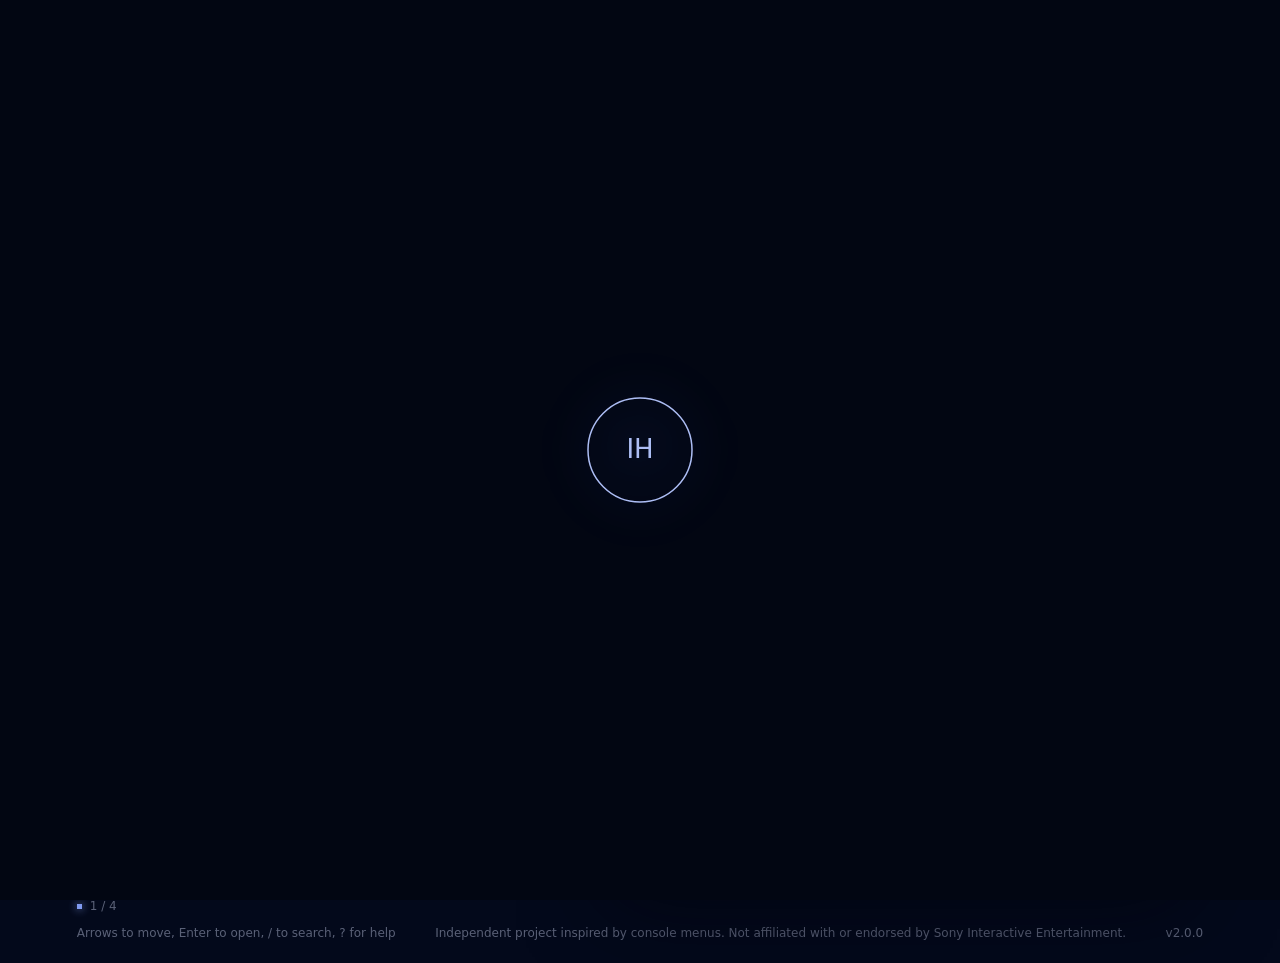
<file: index.html>
<!doctype html>
<html lang="en" dir="ltr">
<head>
  <meta charset="utf-8" />
  <meta name="viewport" content="width=device-width, initial-scale=1, viewport-fit=cover" />
  <meta name="theme-color" content="#04101f" />
  <meta http-equiv="Content-Security-Policy" content="default-src 'self'; script-src 'self'; style-src 'self' 'unsafe-inline' https://fonts.googleapis.com; font-src https://fonts.gstatic.com; img-src 'self' data: https://avatars.githubusercontent.com; connect-src https://api.github.com; base-uri 'self'; form-action 'none'" />
  <title>Iliya Haddad — XMB developer portfolio</title>
  <meta name="description" content="Iliya Haddad — independent developer. Explore drivers, retro tooling, embedded projects and open-source work through an interactive XMB-inspired portfolio. Available in English and Persian." />
  <meta name="author" content="Iliya Haddad" />
  <meta property="og:type" content="website" />
  <meta property="og:title" content="Iliya Haddad — developer portfolio" />
  <meta property="og:description" content="Live GitHub projects, languages and activity in an XMB-inspired interface." />
  <meta property="og:image" content="assets/og-image.svg" />
  <meta name="twitter:card" content="summary_large_image" />
  <link rel="icon" href="assets/favicon.svg" type="image/svg+xml" />
  <link rel="manifest" href="manifest.webmanifest" />
  <link rel="preconnect" href="https://api.github.com" crossorigin />
  <link rel="preconnect" href="https://fonts.googleapis.com" />
  <link rel="preconnect" href="https://fonts.gstatic.com" crossorigin />
  <link rel="stylesheet" href="https://fonts.googleapis.com/css2?family=Albert+Sans:wght@300;400;500;600&family=Vazirmatn:wght@300;400;500;600&display=swap" />
  <link rel="stylesheet" href="styles.css" />
</head>
<body>
  <canvas id="wave" aria-hidden="true"></canvas>
  <div class="veil" aria-hidden="true"></div>

  <div id="boot" aria-hidden="true">
    <svg viewBox="0 0 120 120" width="120" height="120"><circle class="ring" cx="60" cy="60" r="52" fill="none" stroke="currentColor" stroke-width="1.5"/><text x="60" y="68" text-anchor="middle" font-size="26" font-weight="500" fill="currentColor">IH</text></svg>
  </div>

  <a class="skip" href="#detail" data-i18n="a11y.skip">Skip to details</a>

  <div class="app">
    <header class="topbar">
      <a class="brand" href="#home/welcome" aria-label="Home">
        <span class="mark">IH</span>
        <span class="brand-text"><b data-i18n="brand.name">Iliya Haddad</b><small data-i18n="brand.sub">Developer portfolio</small></span>
      </a>
      <div class="tools">
        <span class="status" id="status" data-state="loading"><i class="dot"></i><span id="status-text">Connecting</span></span>
        <button type="button" class="tool" id="btn-search" data-icon="search" data-i18n-label="tool.search" aria-label="Search"></button>
        <button type="button" class="tool text" id="btn-lang" data-i18n-label="tool.lang" aria-label="Language"><span id="btn-lang-text">فا</span></button>
        <button type="button" class="tool" id="btn-refresh" data-icon="refresh" data-i18n-label="tool.refresh" aria-label="Refresh"></button>
        <button type="button" class="tool hide-sm" id="btn-full" data-icon="expand" data-i18n-label="tool.full" aria-label="Fullscreen"></button>
        <button type="button" class="tool" id="btn-help" data-icon="help" data-i18n-label="tool.help" aria-label="Help"></button>
        <time id="clock">--:--</time>
      </div>
    </header>

    <main class="xmb" id="xmb">
      <h1 class="sr-only">Iliya Haddad — developer portfolio</h1>
      <div class="rail-wrap"><nav class="rail" id="rail" role="tablist" aria-label="Categories"></nav></div>
      <div class="body">
        <div class="items-wrap">
          <div class="items" id="items" role="listbox" aria-label="Items"></div>
        </div>
        <section class="detail" id="detail" tabindex="-1" aria-label="Details"></section>
      </div>
      <div class="count"><i></i><span id="item-count">01 / 04</span></div>
    </main>

    <footer class="foot">
      <span id="foot-hint" class="hide-sm"></span>
      <span id="foot-disc"></span>
      <span id="version"></span>
    </footer>
  </div>

  <div id="palette" class="overlay" role="dialog" aria-modal="true" aria-label="Search" hidden>
    <div class="sheet">
      <div class="search-row"><span data-icon="search"></span><input id="palette-input" type="text" autocomplete="off" spellcheck="false" role="combobox" aria-expanded="true" aria-controls="palette-list" placeholder="Search projects, languages, pages" /></div>
      <ul id="palette-list" role="listbox"></ul>
    </div>
  </div>

  <div id="help" class="overlay" role="dialog" aria-modal="true" aria-labelledby="help-title" hidden>
    <div class="sheet pad">
      <h2 id="help-title" data-i18n="help.title">Keyboard, touch and gamepad</h2>
      <div id="help-body"></div>
      <p class="hint" data-i18n="help.touch">On touch screens, swipe sideways to change category and tap an item to select it. A connected gamepad works too: D-pad to move, A to open, B to go back.</p>
      <button type="button" class="btn primary" id="help-close" data-i18n="btn.close">Close</button>
    </div>
  </div>

  <div id="toast" role="status" aria-live="polite"></div>
  <div id="sr" class="sr-only" aria-live="polite"></div>

  <noscript>
    <div class="noscript">
      <h2>Iliya Haddad — developer portfolio</h2>
      <p>This interactive portfolio needs JavaScript. You can still browse everything on GitHub:</p>
      <p><a href="https://github.com/iliyahaddad">github.com/iliyahaddad</a> · <a href="https://github.com/iliyahaddad?tab=repositories">All repositories</a></p>
    </div>
  </noscript>

  <script type="application/ld+json">{"@context":"https://schema.org","@type":"Person","name":"Iliya Haddad","url":"https://github.com/iliyahaddad","sameAs":["https://github.com/iliyahaddad"],"jobTitle":"Independent developer"}</script>
  <script src="config.js"></script>
  <script src="i18n.js"></script>
  <script src="wave.js"></script>
  <script src="app.js"></script>
</body>
</html>
</file>
<file: styles.css>
/* ==========================================================================
   XMB developer portfolio — styles
   Colour is driven by two variables (--h hue, --s saturation) so a theme
   change recolours everything, including the canvas background.
   ========================================================================== */
@property --h { syntax: '<number>'; inherits: true; initial-value: 210; }
@property --s { syntax: '<percentage>'; inherits: true; initial-value: 80%; }

:root {
  --h: 210; --s: 80%; --dir: 1;
  --cat-w: 118px; --item-h: 70px; --anchor: clamp(20px, 6vw, 96px);
  --ink: hsl(var(--h) 60% 97%);
  --muted: hsl(var(--h) 25% 78% / .78);
  --faint: hsl(var(--h) 22% 70% / .55);
  --accent: hsl(var(--h) var(--s) 72%);
  --accent-strong: hsl(var(--h) var(--s) 82%);
  --line: hsl(var(--h) var(--s) 85% / .14);
  --glass-a: hsl(var(--h) var(--s) 34% / .30);
  --glass-b: hsl(var(--h) var(--s) 10% / .46);
  --font: 'Albert Sans', 'Vazirmatn', system-ui, -apple-system, 'Segoe UI', sans-serif;
  transition: --h 1.2s ease, --s 1.2s ease;
  color-scheme: dark;
}
html[lang='fa'] { --font: 'Vazirmatn', 'Albert Sans', system-ui, sans-serif; }

*, *::before, *::after { box-sizing: border-box; }
html { -webkit-text-size-adjust: 100%; }
body {
  margin: 0; min-height: 100vh; min-height: 100dvh; color: var(--ink); font-family: var(--font); font-weight: 400;
  line-height: 1.6; overflow-x: hidden;
  background:
    radial-gradient(ellipse 80% 60% at 78% 18%, hsl(var(--h) var(--s) 27%) 0, transparent 70%),
    radial-gradient(ellipse 70% 70% at 10% 100%, hsl(calc(var(--h) + 24) var(--s) 16%) 0, transparent 70%),
    hsl(var(--h) var(--s) 6%);
  background-attachment: fixed;
}
body.modal { overflow: hidden; }
a { color: inherit; text-decoration: none; }
button { font: inherit; color: inherit; cursor: pointer; }
h1, h2, h3, p, ul, ol, dl, dd { margin: 0; }
ul, ol { padding: 0; list-style: none; }
:focus-visible { outline: 2px solid var(--accent-strong); outline-offset: 3px; border-radius: 6px; }
.sr-only { position: absolute; width: 1px; height: 1px; margin: -1px; padding: 0; overflow: hidden; clip: rect(0 0 0 0); white-space: nowrap; border: 0; }
.skip { position: fixed; top: 8px; inset-inline-start: 8px; z-index: 100; padding: 8px 14px; background: var(--ink); color: #04101f; border-radius: 8px; transform: translateY(-200%); }
.skip:focus { transform: none; }

#wave { position: fixed; inset: 0; width: 100%; height: 100%; z-index: -2; pointer-events: none; }
.veil { position: fixed; inset: 0; z-index: -1; pointer-events: none; background: radial-gradient(ellipse at 50% 120%, hsl(var(--h) var(--s) 4% / .75), transparent 60%), linear-gradient(hsl(var(--h) var(--s) 4% / .35), transparent 22%); }

.ic { width: 1em; height: 1em; flex: none; display: inline-block; vertical-align: -.12em; }
.dot { display: inline-block; width: 8px; height: 8px; border-radius: 50%; margin-inline-end: 8px; background: var(--accent); }

/* ------------------------------------------------------------------ layout */
.app { min-height: 100vh; min-height: 100dvh; display: flex; flex-direction: column; padding-top: env(safe-area-inset-top); padding-bottom: env(safe-area-inset-bottom); }

.topbar { display: flex; align-items: center; justify-content: space-between; gap: 16px; padding: 18px var(--anchor) 6px; }
.brand { display: flex; align-items: center; gap: 12px; min-width: 0; }
.mark { width: 40px; height: 40px; flex: none; display: grid; place-items: center; border-radius: 50%; border: 1px solid hsl(var(--h) var(--s) 80% / .5); color: var(--accent-strong); font-weight: 600; font-size: 13px; letter-spacing: .04em; box-shadow: 0 0 24px hsl(var(--h) var(--s) 55% / .3); }
.brand-text { display: flex; flex-direction: column; line-height: 1.25; min-width: 0; }
.brand-text b { font-weight: 500; font-size: 15px; }
.brand-text small { color: var(--faint); font-size: 12px; }
.tools { display: flex; align-items: center; gap: 6px; }
.tool { width: 38px; height: 38px; display: grid; place-items: center; background: transparent; border: 1px solid transparent; border-radius: 50%; color: var(--muted); font-size: 19px; transition: background .2s, color .2s, border-color .2s; }
.tool.text { font-size: 13px; font-weight: 500; }
.tool:hover { background: hsl(var(--h) var(--s) 80% / .1); color: var(--ink); border-color: var(--line); }
#clock { margin-inline-start: 8px; font-size: 15px; font-weight: 300; color: var(--muted); font-variant-numeric: tabular-nums; min-width: 3.2em; text-align: end; }
.status { display: inline-flex; align-items: center; gap: 8px; font-size: 12.5px; color: var(--muted); margin-inline-end: 10px; }
.status .dot { margin: 0; background: #7be4cb; box-shadow: 0 0 10px #7be4cb; }
.status[data-state='loading'] .dot { background: var(--accent); animation: pulse 1s ease-in-out infinite alternate; box-shadow: 0 0 10px var(--accent); }
.status[data-state='cached'] .dot, .status[data-state='limited'] .dot, .status[data-state='offline'] .dot { background: #f1b872; box-shadow: 0 0 10px #f1b872; }
@keyframes pulse { to { opacity: .3; transform: scale(.7); } }

.xmb { flex: 1; display: flex; flex-direction: column; position: relative; padding-top: 14px; --ci: 0; --sel: 0; }

/* ---------------------------------------------------------------- category rail */
.rail-wrap { overflow: hidden; padding-inline: 0; }
.rail { display: flex; width: max-content; padding-inline-start: var(--anchor); padding-block: 14px 8px; transform: translateX(calc(var(--ci) * var(--cat-w) * var(--dir) * -1)); transition: transform .5s cubic-bezier(.2, .8, .2, 1); }
.cat { width: var(--cat-w); flex: none; display: flex; flex-direction: column; align-items: center; gap: 10px; background: none; border: 0; padding: 6px 4px; color: var(--muted); opacity: .6; transition: opacity .35s, color .35s; }
.cat .ic { font-size: 34px; stroke-width: 1.3; transition: transform .45s cubic-bezier(.2, .8, .2, 1), filter .45s; }
.cat span { font-size: 13.5px; font-weight: 400; white-space: nowrap; }
.cat:hover { opacity: .9; color: var(--ink); }
.cat.active { opacity: 1; color: var(--ink); }
.cat.active .ic { transform: scale(1.4); margin-block: 4px; color: var(--accent-strong); filter: drop-shadow(0 0 14px hsl(var(--h) var(--s) 65% / .75)); }
.cat.active span { font-weight: 500; }
.cat.before { opacity: 0; pointer-events: none; }

/* ----------------------------------------------------------------- body grid */
.body { flex: 1; display: grid; grid-template-columns: minmax(300px, .85fr) minmax(0, 1.15fr); gap: clamp(20px, 3vw, 56px); padding: 6px clamp(20px, 5vw, 80px) 10px var(--anchor); padding-inline: var(--anchor) clamp(20px, 5vw, 80px); height: clamp(400px, calc(100vh - 300px), 720px); height: clamp(400px, calc(100dvh - 300px), 720px); min-height: 0; }
.items-wrap { position: relative; overflow: hidden; -webkit-mask-image: linear-gradient(transparent 0, #000 12%, #000 88%, transparent 100%); mask-image: linear-gradient(transparent 0, #000 12%, #000 88%, transparent 100%); }
.items { position: absolute; inset-inline: 0; top: 30%; padding-inline-start: calc(var(--cat-w) / 2 - 29px); transform: translateY(calc(var(--sel) * var(--item-h) * -1)); transition: transform .4s cubic-bezier(.2, .8, .2, 1); }
.item { width: 100%; height: var(--item-h); display: flex; align-items: center; gap: 18px; background: none; border: 0; text-align: start; padding: 0; --d: 0; opacity: max(.14, calc(1 - var(--d) * .25)); transition: opacity .35s; }
.item-ic { width: 58px; height: 58px; flex: none; display: grid; place-items: center; border-radius: 16px; font-size: 26px; color: var(--muted); border: 1px solid transparent; transition: all .35s; }
.item-tx { display: flex; flex-direction: column; min-width: 0; line-height: 1.3; }
.item-tx b { font-weight: 300; font-size: 18px; color: var(--muted); overflow: hidden; text-overflow: ellipsis; white-space: nowrap; transition: font-size .3s, color .3s; }
.item-tx small { font-size: 12.5px; color: var(--faint); max-height: 0; opacity: 0; overflow: hidden; transition: max-height .3s, opacity .3s; white-space: nowrap; text-overflow: ellipsis; }
.item:hover .item-tx b { color: var(--ink); }
.item.selected .item-ic { color: var(--accent-strong); background: hsl(var(--h) var(--s) 70% / .12); border-color: hsl(var(--h) var(--s) 80% / .35); box-shadow: 0 0 28px hsl(var(--h) var(--s) 60% / .28); }
.item.selected .item-tx b { font-size: 24px; color: var(--ink); font-weight: 400; }
.item.selected .item-tx small { max-height: 22px; opacity: 1; }

.count { position: absolute; inset-inline-start: var(--anchor); bottom: -6px; display: flex; align-items: center; gap: 8px; color: var(--faint); font-size: 12px; font-variant-numeric: tabular-nums; }
.count span { direction: ltr; }
.count i { width: 5px; height: 5px; background: var(--accent); box-shadow: 0 0 8px var(--accent); }

/* -------------------------------------------------------------------- detail */
.detail { position: relative; overflow-y: auto; overflow-x: hidden; border-radius: 22px; border: 1px solid var(--line); background: linear-gradient(140deg, var(--glass-a), var(--glass-b)); -webkit-backdrop-filter: blur(22px); backdrop-filter: blur(22px); scrollbar-width: thin; scrollbar-color: hsl(var(--h) var(--s) 70% / .3) transparent; box-shadow: 0 30px 80px -30px hsl(var(--h) 80% 3% / .8); outline-offset: -2px; }
.panel { padding: clamp(24px, 3.2vw, 44px); }
.panel.enter { animation: enter .38s cubic-bezier(.2, .8, .2, 1); }
@keyframes enter { from { opacity: 0; transform: translateX(calc(14px * var(--dir))); } }

.kicker { color: var(--accent); font-size: 13.5px; font-weight: 500; display: flex; align-items: center; margin-bottom: 10px; }
.panel h2 { font-weight: 300; font-size: clamp(26px, 3vw, 40px); line-height: 1.15; letter-spacing: -.02em; margin-bottom: 14px; max-width: 22em; }
html[lang='fa'] .panel h2 { letter-spacing: 0; line-height: 1.35; }
.panel h3 { font-size: 13.5px; font-weight: 500; color: var(--muted); margin-bottom: 10px; }
.repo-name { overflow-wrap: anywhere; font-size: clamp(22px, 2.6vw, 34px) !important; }
.lead { color: var(--muted); font-size: 15.5px; line-height: 1.75; max-width: 38em; }
.lead.big { font-size: 18px; font-weight: 300; line-height: 1.8; color: hsl(var(--h) 40% 90% / .9); }
html[lang='fa'] .lead { line-height: 2; }
.hint { color: var(--faint); font-size: 13px; margin-top: 14px; max-width: 38em; }
.empty { color: var(--muted); padding: 10px 0; }
.block { margin-top: 24px; }

.hero-id { display: flex; align-items: center; gap: 14px; margin-bottom: clamp(18px, 3vh, 34px); }
.hero-id b { display: block; font-weight: 500; }
.hero-id span { display: block; color: var(--muted); font-size: 13.5px; }
.hero-id.big h2 { margin: 0; font-size: 30px; }
.avatar { width: 52px; height: 52px; border-radius: 50%; object-fit: cover; border: 1px solid hsl(var(--h) var(--s) 80% / .5); background: hsl(var(--h) var(--s) 20%); }
.hero-id.big .avatar { width: 72px; height: 72px; }
.hero-title { font-size: clamp(34px, 4.6vw, 62px) !important; font-weight: 300 !important; line-height: 1.04 !important; letter-spacing: -.035em !important; margin-bottom: 18px !important; max-width: 11em !important; background: linear-gradient(120deg, var(--ink) 30%, var(--accent) 100%); -webkit-background-clip: text; background-clip: text; -webkit-text-fill-color: transparent; padding-bottom: .08em; }
html[lang='fa'] .hero-title { line-height: 1.3 !important; letter-spacing: 0 !important; }

.stats { display: flex; gap: clamp(22px, 4vw, 54px); margin: 26px 0 8px; padding-top: 22px; border-top: 1px solid var(--line); }
.stats.wrap { flex-wrap: wrap; border-top: 0; padding-top: 0; }
.stat { display: flex; flex-direction: column; gap: 4px; min-width: 70px; }
.stat strong { font-weight: 300; font-size: clamp(28px, 3vw, 40px); line-height: 1; font-variant-numeric: tabular-nums; }
.stat span { font-size: 12.5px; color: var(--faint); }

.actions { display: flex; flex-wrap: wrap; gap: 10px; margin-top: 28px; }
.btn { display: inline-flex; align-items: center; gap: 10px; padding: 11px 18px; border-radius: 999px; font-size: 14px; font-weight: 500; border: 1px solid hsl(var(--h) var(--s) 80% / .3); background: hsl(var(--h) var(--s) 80% / .06); color: var(--ink); transition: transform .2s, background .2s, box-shadow .2s; }
.btn .ic { font-size: 17px; }
.btn:hover { background: hsl(var(--h) var(--s) 80% / .16); transform: translateY(-1px); }
.btn.primary { background: var(--accent-strong); color: hsl(var(--h) 70% 10%); border-color: transparent; }
.btn.primary:hover { box-shadow: 0 10px 30px hsl(var(--h) var(--s) 60% / .4); background: hsl(var(--h) var(--s) 88%); }
.btn.small { padding: 7px 14px; font-size: 13px; margin-top: 8px; }

.cards { display: grid; grid-template-columns: repeat(auto-fill, minmax(215px, 1fr)); gap: 12px; margin-top: 20px; }
.card { text-align: start; display: flex; flex-direction: column; gap: 6px; padding: 16px 16px 14px; border-radius: 14px; border: 1px solid var(--line); background: hsl(var(--h) var(--s) 12% / .5); transition: border-color .2s, transform .2s, background .2s; }
.card:hover { border-color: hsl(var(--h) var(--s) 80% / .4); background: hsl(var(--h) var(--s) 20% / .5); transform: translateY(-2px); }
.card b { font-weight: 500; font-size: 14.5px; overflow-wrap: anywhere; }
.card p { font-size: 13px; color: var(--muted); line-height: 1.55; display: -webkit-box; -webkit-line-clamp: 3; -webkit-box-orient: vertical; overflow: hidden; }
.meta { display: flex; flex-wrap: wrap; gap: 4px 12px; margin-top: auto; padding-top: 6px; font-size: 12px; color: var(--faint); }
.meta em { font-style: normal; display: inline-flex; align-items: center; gap: 5px; }
.meta i, .chip i, .legend i { width: 9px; height: 9px; border-radius: 50%; display: inline-block; }

.filters { display: flex; flex-wrap: wrap; align-items: center; gap: 8px; margin-top: 12px; }
.flabel { font-size: 12.5px; color: var(--faint); margin-inline-end: 4px; min-width: 4.4em; }
.chips { display: flex; flex-wrap: wrap; gap: 8px; margin-top: 18px; }
.chip { display: inline-flex; align-items: center; gap: 7px; padding: 6px 13px; border-radius: 999px; font-size: 13px; color: var(--muted); border: 1px solid var(--line); background: hsl(var(--h) var(--s) 80% / .05); transition: all .2s; }
.chip span { color: var(--faint); }
.chip:hover { color: var(--ink); border-color: hsl(var(--h) var(--s) 80% / .4); }
.chip.on { color: hsl(var(--h) 70% 10%); background: var(--accent-strong); border-color: transparent; }
.chip.on span { color: inherit; opacity: .7; }
.chip.big { font-size: 16px; padding: 10px 22px; }

.facts { display: flex; flex-wrap: wrap; gap: 8px 22px; margin-top: 18px; color: var(--muted); font-size: 13.5px; }
.facts li { display: inline-flex; align-items: center; gap: 7px; }
.facts b { color: var(--ink); font-weight: 500; }
.facts .ic { font-size: 16px; color: var(--accent); }
.facts.col { flex-direction: column; gap: 12px; }
.facts.spaced { margin-block: 22px 0; }
.facts.spaced li { display: grid; grid-template-columns: 22px 7.5em 1fr; gap: 10px; }
.facts a { color: var(--accent-strong); text-decoration: underline; text-underline-offset: 3px; overflow-wrap: anywhere; }

.langbar { display: flex; gap: 3px; height: 10px; border-radius: 99px; overflow: hidden; margin-top: 12px; }
.langbar i { display: block; min-width: 4px; }
.legend { display: flex; flex-wrap: wrap; gap: 6px 18px; margin-top: 12px; font-size: 13px; color: var(--muted); }
.legend li { display: inline-flex; align-items: center; gap: 7px; }
.legend span { color: var(--faint); }
.readme p { color: var(--muted); font-size: 13.5px; line-height: 1.7; max-width: 42em; }
.readme p + p { margin-top: 6px; }

.rows { display: flex; flex-direction: column; gap: 18px; margin-top: 22px; }
.row { display: flex; gap: 16px; align-items: flex-start; }
.row-ic { width: 40px; height: 40px; flex: none; display: grid; place-items: center; border-radius: 12px; font-size: 20px; color: var(--accent-strong); background: hsl(var(--h) var(--s) 70% / .1); border: 1px solid var(--line); }
.row b { font-weight: 500; display: block; }
.row p { color: var(--muted); font-size: 14px; line-height: 1.65; }

.feed { margin-top: 18px; display: flex; flex-direction: column; gap: 10px; }
.feed li { display: grid; grid-template-columns: 40px 1fr auto; gap: 14px; align-items: center; }
.feed a { font-size: 14.5px; overflow-wrap: anywhere; } .feed a:hover { color: var(--accent-strong); }
.feed time, .timeline time { color: var(--faint); font-size: 12.5px; white-space: nowrap; }
.timeline { margin-top: 20px; border-inline-start: 1px solid var(--line); padding-inline-start: 22px; display: flex; flex-direction: column; gap: 20px; }
.timeline li { display: flex; flex-direction: column; gap: 2px; position: relative; }
.timeline li::before { content: ''; position: absolute; inset-inline-start: -27px; top: .55em; width: 9px; height: 9px; border-radius: 50%; background: var(--accent); box-shadow: 0 0 10px var(--accent); }
.timeline span { color: var(--muted); font-size: 13.5px; display: -webkit-box; -webkit-line-clamp: 2; -webkit-box-orient: vertical; overflow: hidden; }
.linklike { background: none; border: 0; padding: 0; text-align: start; font-weight: 500; font-size: 16px; color: var(--ink); } .linklike:hover { color: var(--accent-strong); }

.linkcard { display: flex; justify-content: space-between; align-items: center; gap: 16px; margin-top: 26px; padding: 18px 20px; border: 1px solid var(--line); border-radius: 14px; background: hsl(var(--h) var(--s) 12% / .5); font-size: 15px; overflow-wrap: anywhere; transition: border-color .2s, background .2s; }
.linkcard:hover { border-color: hsl(var(--h) var(--s) 80% / .45); background: hsl(var(--h) var(--s) 22% / .5); }
.linkcard .ic { font-size: 20px; color: var(--accent); }

.swatches { display: grid; grid-template-columns: repeat(auto-fill, minmax(110px, 1fr)); gap: 12px; margin-top: 22px; }
.swatch { background: none; border: 1px solid var(--line); border-radius: 14px; padding: 10px; display: flex; flex-direction: column; gap: 8px; align-items: stretch; font-size: 13px; color: var(--muted); }
.swatch i { height: 44px; border-radius: 9px; display: block; }
.swatch.on { border-color: var(--accent-strong); color: var(--ink); box-shadow: 0 0 0 1px var(--accent-strong); }

.keys { display: grid; grid-template-columns: repeat(auto-fill, minmax(250px, 1fr)); gap: 10px 28px; margin-top: 22px; }
.keys div { display: flex; align-items: center; gap: 12px; }
.keys dt { flex: none; min-width: 5.6em; direction: ltr; text-align: start; }
html[dir='rtl'] .keys dt { text-align: end; }
.keys dd { color: var(--muted); font-size: 14px; }
kbd { display: inline-block; padding: 2px 8px; border-radius: 6px; border: 1px solid hsl(var(--h) var(--s) 80% / .3); border-bottom-width: 2px; background: hsl(var(--h) var(--s) 80% / .07); font: 500 12.5px var(--font); color: var(--ink); }

.notice { display: flex; gap: 12px; align-items: flex-start; margin-top: 20px; padding: 14px 16px; border-radius: 14px; font-size: 14px; }
.notice.warn { background: hsl(36 80% 60% / .1); border: 1px solid hsl(36 80% 70% / .3); }
.notice .ic { font-size: 20px; color: #f1b872; margin-top: 2px; }
.notice p { color: var(--muted); font-size: 13.5px; }

.skel-list { display: grid; gap: 10px; margin-top: 14px; }
.skel { height: 54px; border-radius: 12px; background: linear-gradient(100deg, hsl(var(--h) var(--s) 80% / .05) 30%, hsl(var(--h) var(--s) 80% / .12) 50%, hsl(var(--h) var(--s) 80% / .05) 70%); background-size: 300% 100%; animation: shimmer 1.4s linear infinite; }
@keyframes shimmer { from { background-position: 100% 0; } to { background-position: -100% 0; } }

/* ------------------------------------------------------------ footer / misc */
.foot { display: flex; justify-content: space-between; gap: 18px; padding: 14px var(--anchor) 20px; color: var(--faint); font-size: 12px; }
#foot-disc { text-align: center; flex: 1; }
.noscript { padding: 40px var(--anchor); }
.noscript a { text-decoration: underline; }

#toast { position: fixed; inset-inline: 0; bottom: calc(24px + env(safe-area-inset-bottom)); margin-inline: auto; width: max-content; max-width: 90vw; padding: 11px 20px; border-radius: 999px; background: var(--accent-strong); color: hsl(var(--h) 70% 10%); font-size: 14px; font-weight: 500; opacity: 0; transform: translateY(16px); pointer-events: none; transition: .3s; z-index: 80; }
#toast.show { opacity: 1; transform: none; }

.overlay { position: fixed; inset: 0; z-index: 60; display: grid; place-items: start center; padding: 12vh 16px 16px; background: hsl(var(--h) var(--s) 3% / .6); -webkit-backdrop-filter: blur(10px); backdrop-filter: blur(10px); }
.overlay[hidden] { display: none; }
.sheet { width: min(640px, 100%); max-height: 76vh; overflow: auto; border-radius: 20px; border: 1px solid hsl(var(--h) var(--s) 80% / .22); background: hsl(var(--h) var(--s) 11% / .94); box-shadow: 0 40px 100px -20px #000; }
.sheet.pad { padding: 28px; }
.sheet h2 { font-weight: 300; font-size: 26px; margin-bottom: 6px; }
.sheet .btn { margin-top: 20px; }
.search-row { display: flex; align-items: center; gap: 12px; padding: 16px 20px; border-bottom: 1px solid var(--line); font-size: 20px; color: var(--accent); position: sticky; top: 0; background: hsl(var(--h) var(--s) 11%); }
.search-row input { flex: 1; min-width: 0; background: none; border: 0; outline: 0; color: var(--ink); font: 400 17px var(--font); }
#palette-list { padding: 8px; }
#palette-list li { display: flex; align-items: center; gap: 12px; padding: 11px 14px; border-radius: 12px; cursor: pointer; color: var(--muted); }
#palette-list li b { font-weight: 400; color: var(--ink); overflow: hidden; text-overflow: ellipsis; white-space: nowrap; }
#palette-list li span { margin-inline-start: auto; font-size: 12.5px; color: var(--faint); white-space: nowrap; }
#palette-list li .ic { font-size: 19px; color: var(--accent); }
#palette-list li.on, #palette-list li:hover { background: hsl(var(--h) var(--s) 70% / .16); }
#palette-list li.none { cursor: default; justify-content: center; padding: 26px; }

#boot { position: fixed; inset: 0; z-index: 90; display: grid; place-items: center; background: hsl(var(--h) var(--s) 4%); color: var(--accent-strong); transition: opacity .6s; }
#boot.out { opacity: 0; pointer-events: none; }
#boot svg { filter: drop-shadow(0 0 22px hsl(var(--h) var(--s) 60% / .7)); animation: bootin 1.1s ease-out both; }
#boot .ring { stroke-dasharray: 340; stroke-dashoffset: 340; animation: ring 1.2s .1s ease-out forwards; }
@keyframes ring { to { stroke-dashoffset: 0; } }
@keyframes bootin { from { opacity: 0; transform: scale(.85); } }
body.booting { overflow: hidden; }

/* -------------------------------------------------------------- RTL tweaks */
html[dir='rtl'] .item-arrow, html[dir='rtl'] .ic.ext { transform: scaleX(-1); }
html[dir='rtl'] .rail { direction: rtl; }
html[dir='rtl'] .items { direction: rtl; }

/* ---------------------------------------------------------------- tablet/mobile */
@media (max-width: 859px) {
  :root { --anchor: 18px; --cat-w: 92px; }
  .hide-sm { display: none !important; }
  .brand-text small, .status span { display: none; }
  .status { margin: 0; }
  .rail-wrap { overflow-x: auto; scrollbar-width: none; -webkit-overflow-scrolling: touch; }
  .rail-wrap::-webkit-scrollbar { display: none; }
  .rail { transform: none; padding-inline-end: var(--anchor); }
  .cat.before { opacity: .6; pointer-events: auto; }
  .cat.active .ic { transform: scale(1.2); }
  .body { display: block; height: auto; padding-inline: 14px; }
  .items-wrap { -webkit-mask-image: none; mask-image: none; overflow: visible; margin-bottom: 14px; }
  .items { position: static; transform: none; padding: 0; display: grid; grid-template-columns: repeat(2, minmax(0, 1fr)); gap: 8px; }
  .item { --item-h: auto; height: auto; opacity: 1; padding: 10px 12px; gap: 12px; border: 1px solid var(--line); border-radius: 14px; background: hsl(var(--h) var(--s) 12% / .4); }
  .item.selected { border-color: var(--accent-strong); background: hsl(var(--h) var(--s) 30% / .35); }
  .item-ic { width: 38px; height: 38px; font-size: 19px; border-radius: 11px; }
  .item-tx b, .item.selected .item-tx b { font-size: 14px; font-weight: 500; }
  .item-tx small { max-height: none; opacity: 1; font-size: 12px; }
  .item.selected .item-tx small { max-height: none; }
  .detail { min-height: 360px; overflow: visible; border-radius: 18px; }
  .count { position: static; padding: 10px 18px 0; }
  .panel { padding: 22px 18px; }
  .stats { gap: 22px; flex-wrap: wrap; }
  .facts.spaced li { grid-template-columns: 22px 6em 1fr; }
  .feed li { grid-template-columns: 34px 1fr; } .feed time { grid-column: 2; }
  .foot { flex-direction: column; text-align: center; gap: 4px; } #foot-disc { text-align: center; }
  .overlay { padding-top: 6vh; }
}
@media (min-width: 860px) and (max-width: 1100px) { :root { --cat-w: 104px; } .body { grid-template-columns: minmax(250px, .8fr) minmax(0, 1.2fr); } }
@media (max-height: 640px) and (min-width: 860px) { .body { height: 70vh; } .hero-title { font-size: 40px !important; } }

/* ------------------------------------------------------------------ motion */
body.no-motion *, body.no-motion *::before, body.no-motion *::after { animation-duration: .01ms !important; animation-iteration-count: 1 !important; transition-duration: .01ms !important; }
@media (prefers-reduced-motion: reduce) {
  *, *::before, *::after { animation-duration: .01ms !important; animation-iteration-count: 1 !important; transition-duration: .01ms !important; scroll-behavior: auto !important; }
}
@media (forced-colors: active) { .item.selected .item-ic, .chip.on, .btn.primary { border: 2px solid Highlight; } .hero-title { -webkit-text-fill-color: currentColor; } }
@media print { #wave, .veil, #boot, .topbar .tools, .rail-wrap, .foot { display: none; } body { background: #fff; color: #000; } .detail { border: 0; } }
</file>
